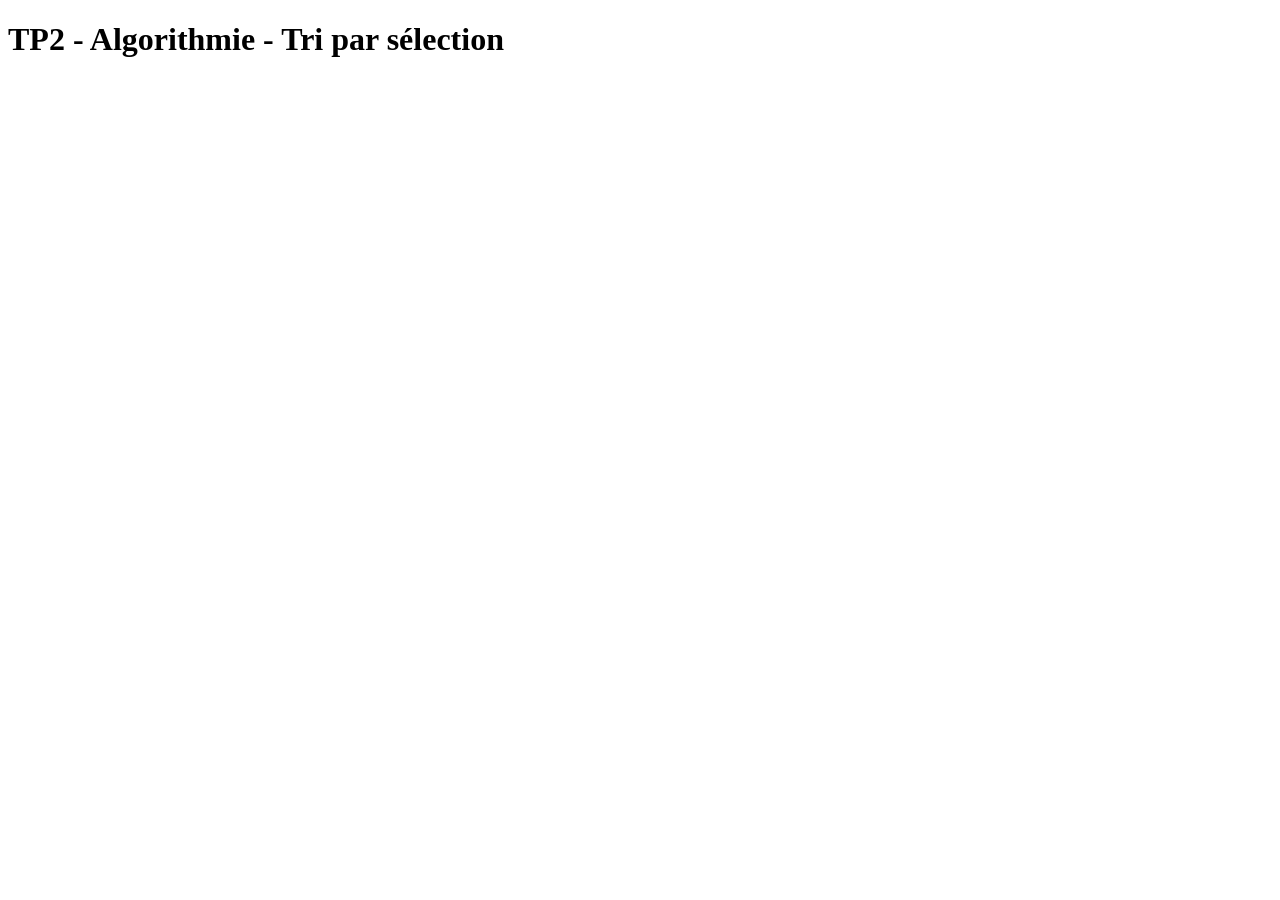
<file: TP2/index.html>
<!DOCTYPE html>
<html lang="fr">
<head>
    <meta charset="UTF-8">
    <title>TP2</title>
</head>
<body>
    <h1 id="titre" class="item">TP2 - Algorithmie - Tri par sélection</h1>
    <script src="script.js"></script>
</body>
</html>
</file>
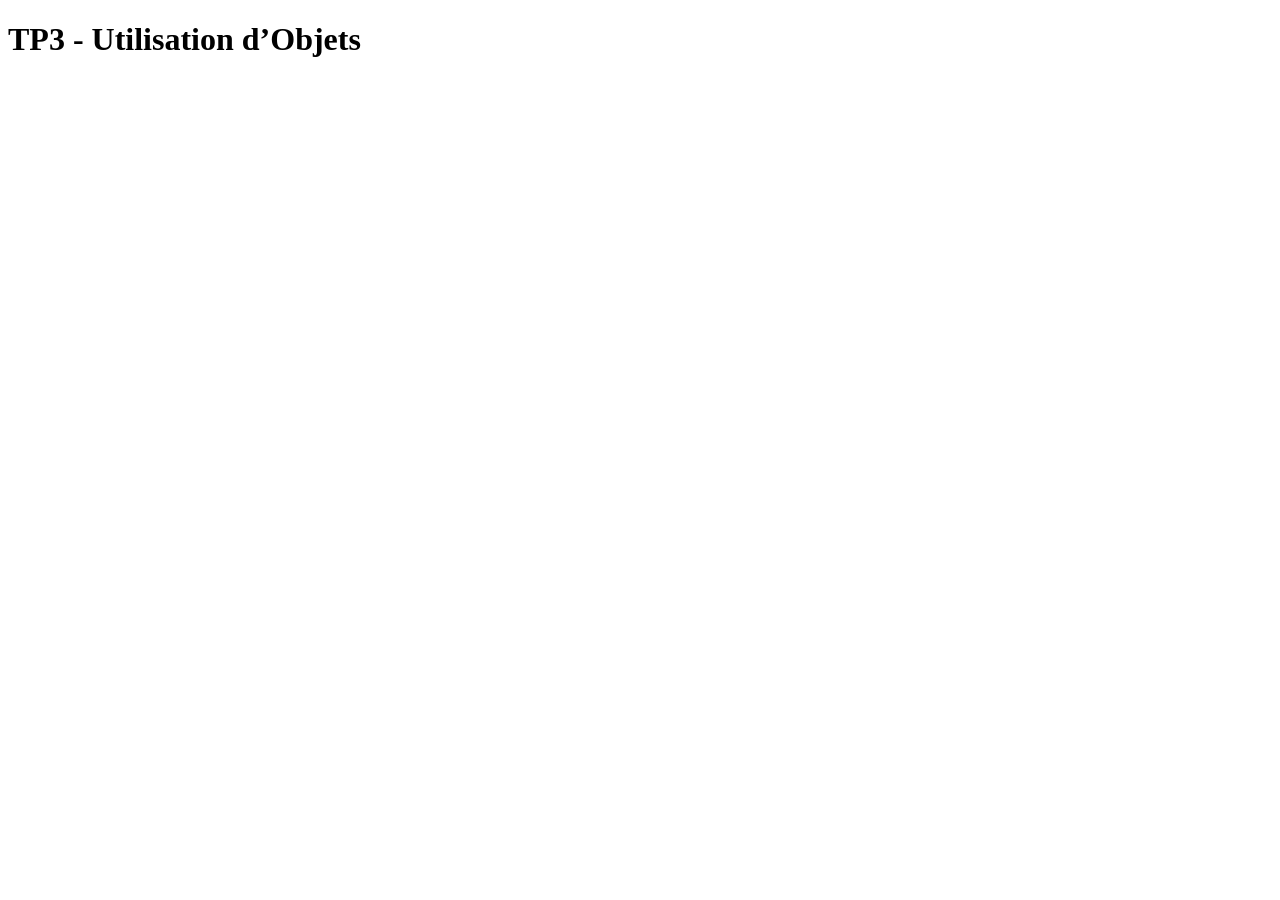
<file: TP3/index.html>
<!DOCTYPE html>
<html lang="fr">
<head>
    <meta charset="UTF-8">
    <title>TP3</title>
</head>
<body>
    <h1 id="titre" class="item">TP3 - Utilisation d’Objets</h1>
    <script src="script.js"></script>
</body>
</html>
</file>
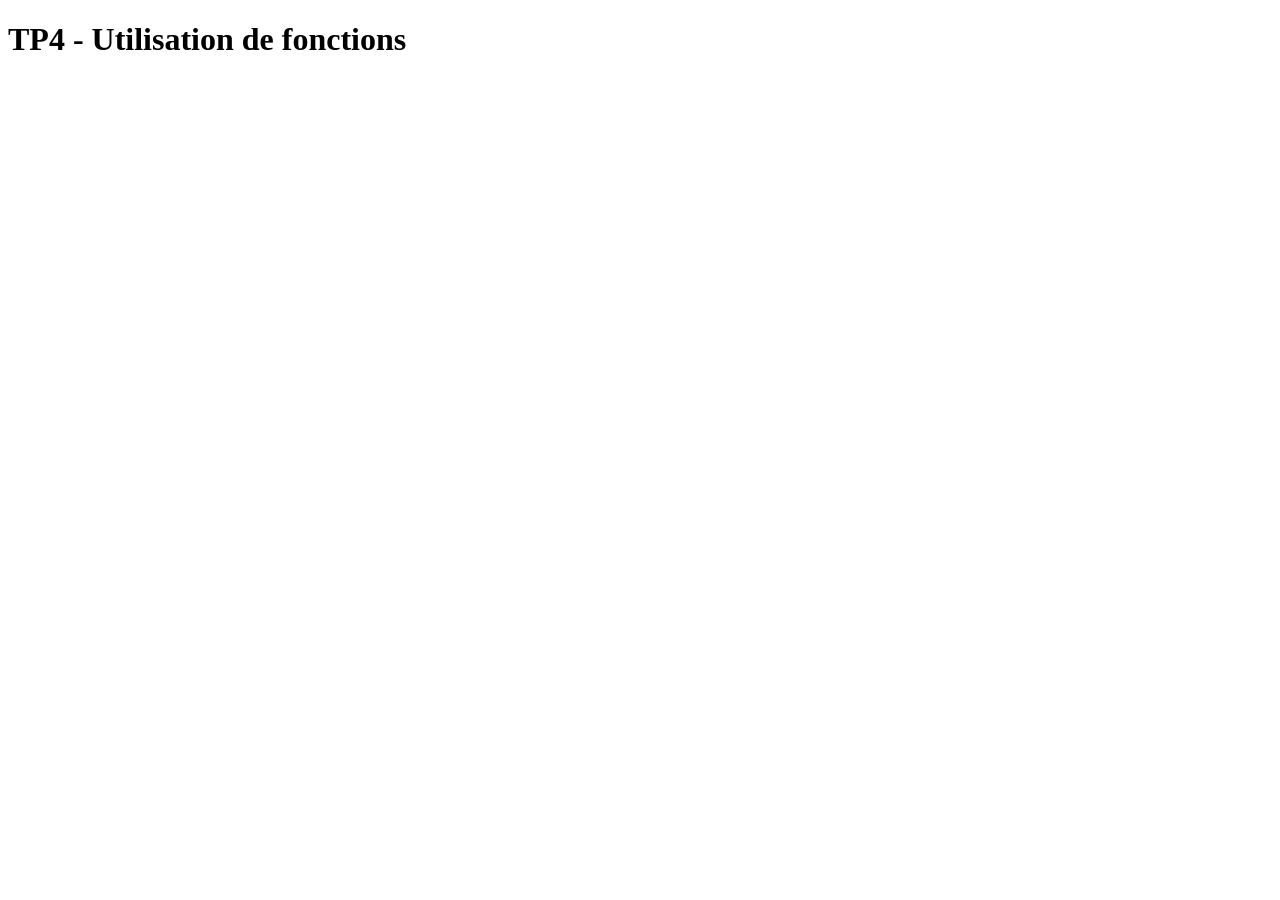
<file: TP4/index.html>
<!DOCTYPE html>
<html lang="fr">
<head>
    <meta charset="UTF-8">
    <title>TP4</title>
</head>
<body>
    <h1 id="titre" class="item">TP4 - Utilisation de fonctions</h1>
    <script src="script.js"></script>
</body>
</html>
</file>
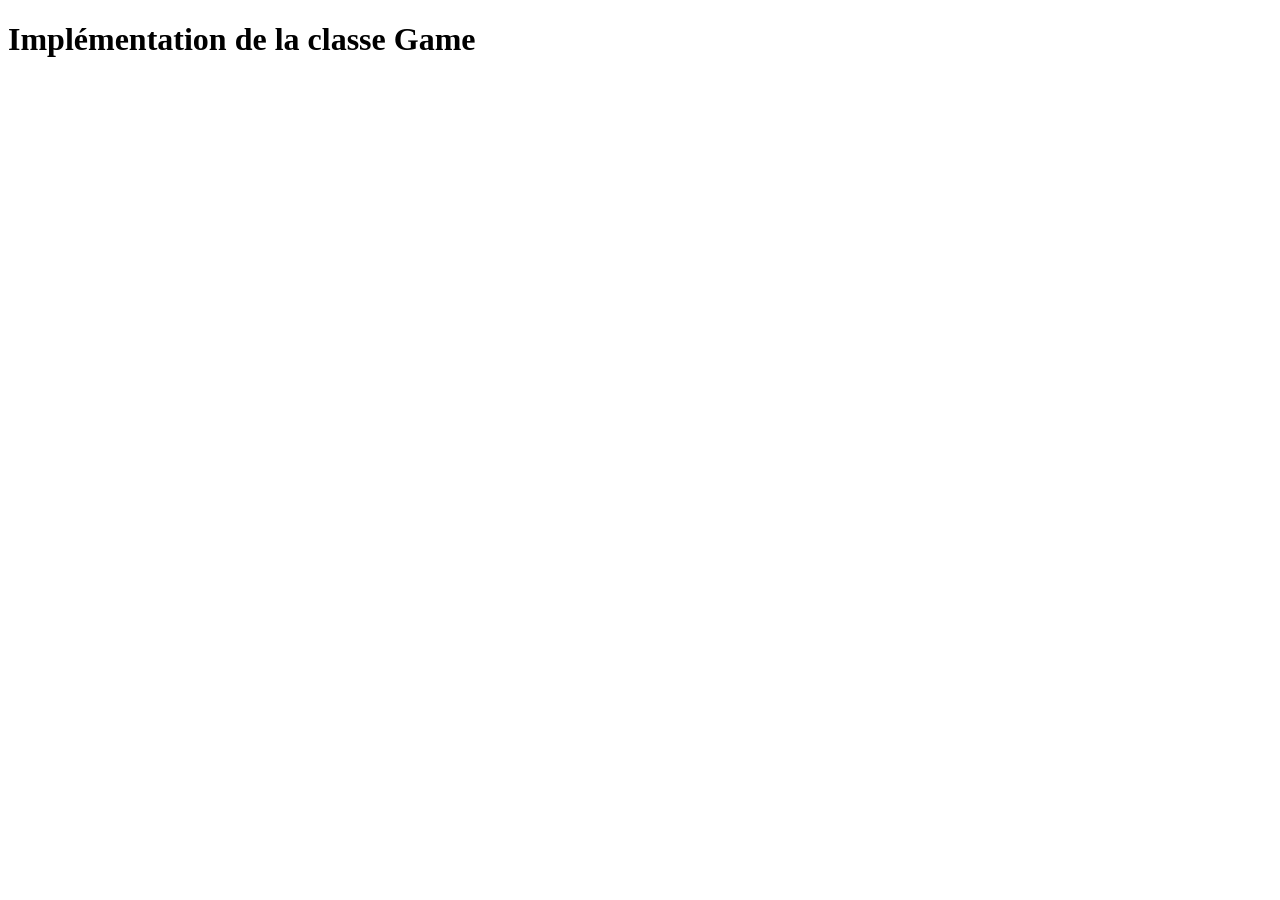
<file: TP7/index.html>
<!DOCTYPE html>
<html lang="fr">
<head>
    <meta charset="UTF-8">
    <title>TP7</title>
</head>
<body>
    <h1 id="titre" class="item">Implémentation de la classe Game</h1>
    <script src="Player.js"></script>
    <script src="Game.js"></script>
</body>
</html>
</file>
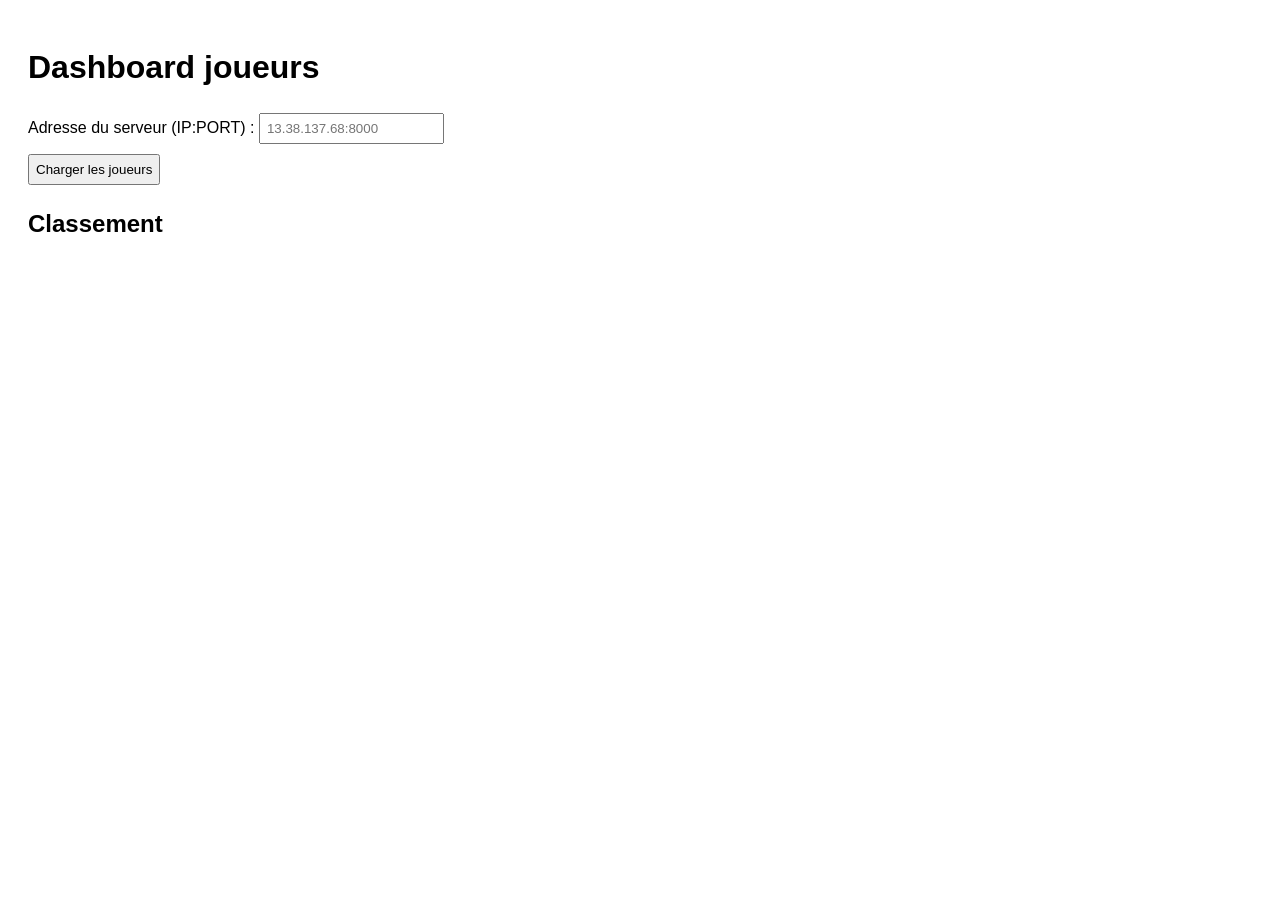
<file: TP10/dashboard.html>
<!doctype html>
<html lang="fr">
  <head>
    <meta charset="UTF-8" />
    <title>Dashboard</title>
    <link rel="stylesheet" type="text/css" href="dashboard.css" />
  </head>
  <body>
    <h1>Dashboard joueurs</h1>
    <form id="serverForm">
      <label>
        Adresse du serveur (IP:PORT) :
        <input
          type="text"
          id="serverAddress"
          placeholder="13.38.137.68:8000"
          required
        />
      </label>
      <br />
      <button type="submit">Charger les joueurs</button>
    </form>
    <p id="errorMessage" class="error"></p>
    <h2>Classement</h2>
    <div id="ranking"></div>

    <script src="dashboard.js"></script>
  </body>
</html>
</file>
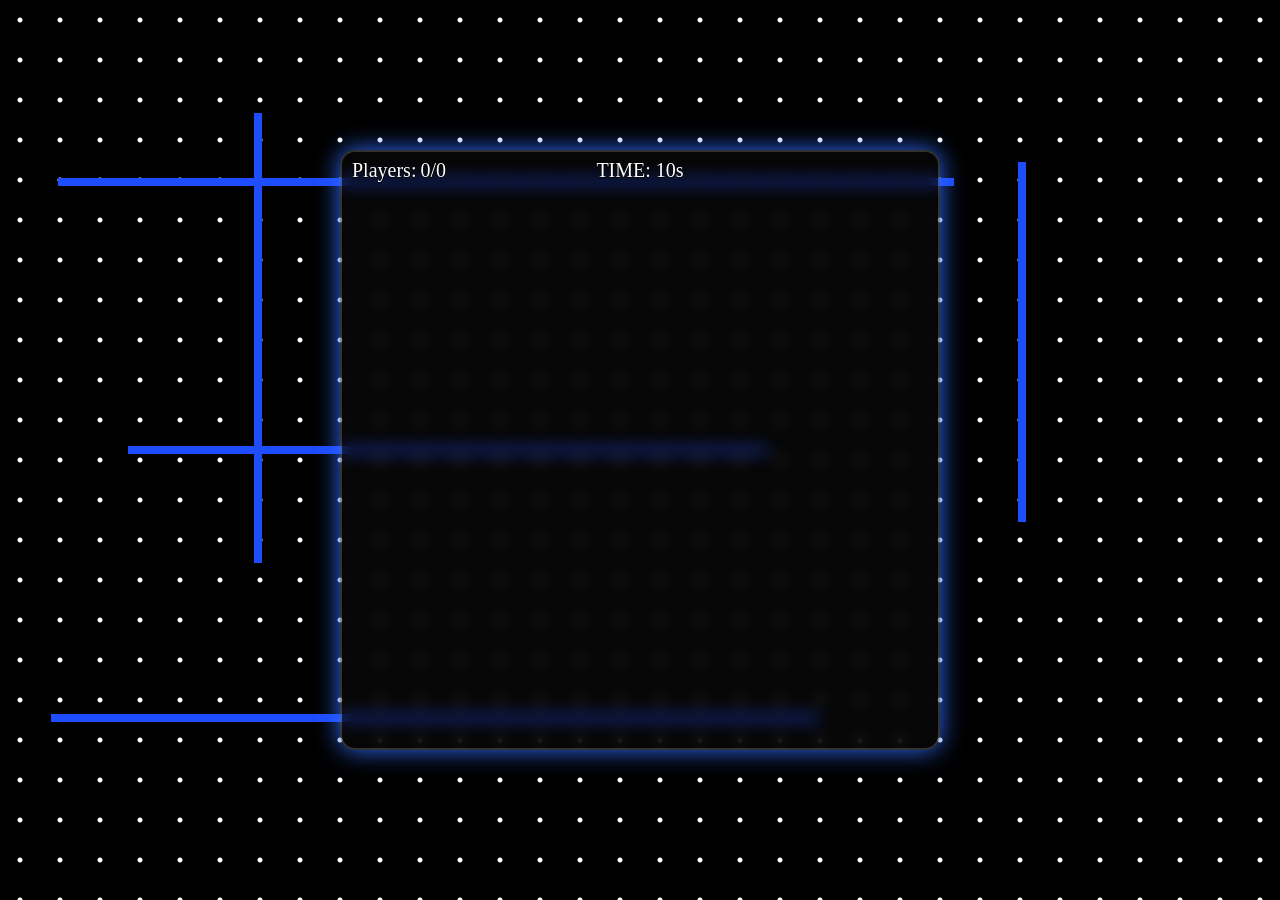
<file: TP10/game.html>
<!doctype html>
<html lang="fr">
  <head>
    <meta charset="UTF-8" />
    <title>TP9</title>
    <link rel="stylesheet" type="text/css" href="game.css" />
  </head>
  <body>
    <!-- 
    <h1 id="titre" class="item">Implémentation de la classe GameController</h1>
    -->
    <div class="pacman-bg">
      <div class="pacman"></div>
    </div>
    <canvas id="gameCanvas"></canvas>
    <div id="StatGame"></div>
    <script type="module" src="main.js"></script>
  </body>
</html>
</file>
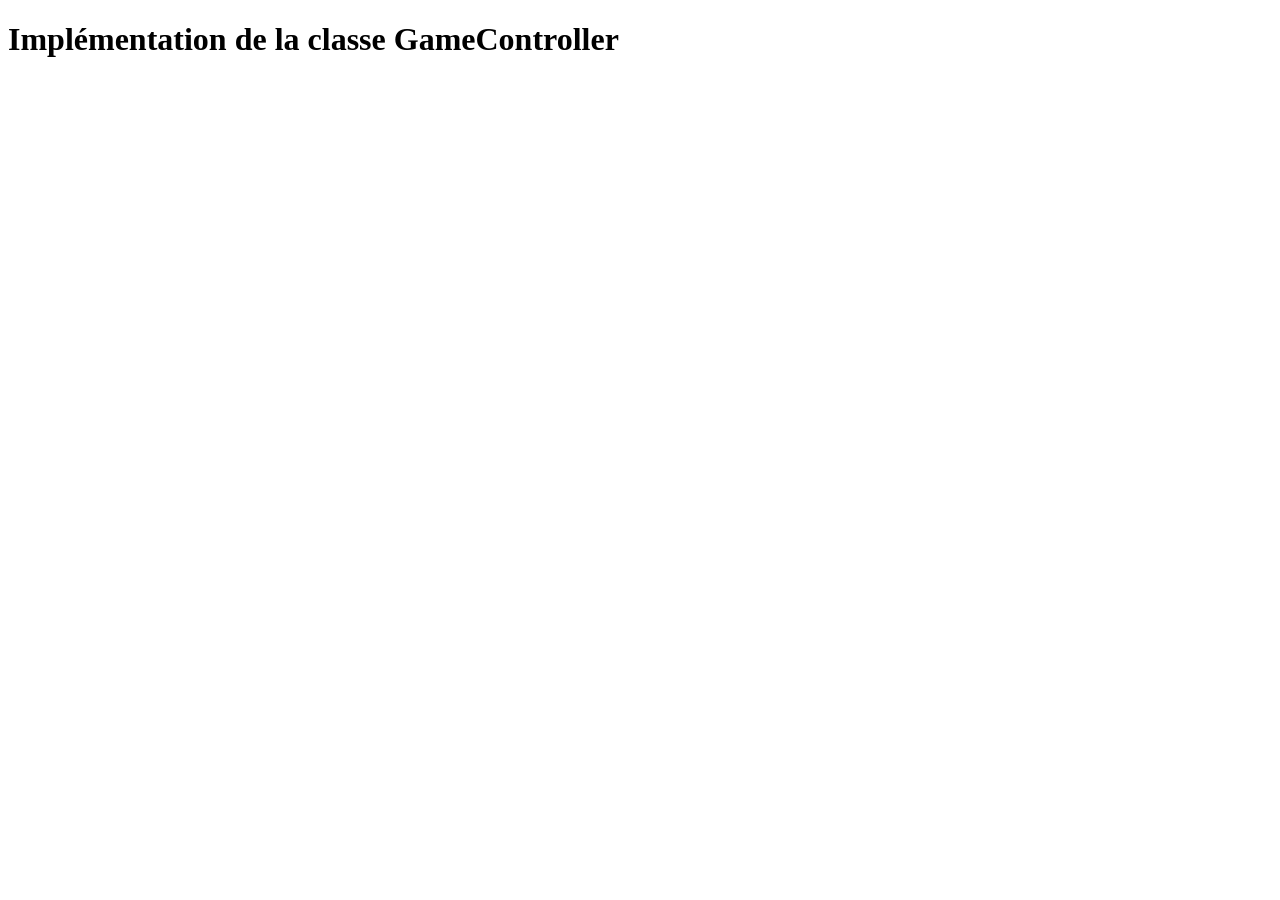
<file: TP8/game.html>
<!DOCTYPE html>
<html lang="fr">
<head>
    <meta charset="UTF-8">
    <title>TP8</title>
</head>
<body>
    <h1 id="titre" class="item">Implémentation de la classe GameController</h1>
    <script src="Player.js"></script>
    <script src="Game.js"></script>
    <script src="GameController.js"></script>
</body>
</html>
</file>
<file: TP10/dashboard.css>
body {
  font-family: Arial, sans-serif;
  padding: 20px;
}
input,
button {
  padding: 6px;
  margin: 5px 0;
}
.error {
  color: red;
}
.player {
  margin: 5px 0;
}
</file>
<file: TP10/game.css>
* {
  margin: 0;
  padding: 0;
  box-sizing: border-box;
  font-family: "Press Start 2P", cursive;
}

body {
  background: radial-gradient(circle at center, #1a1a1a, #000);
  color: #fff;
  height: 100vh;
  overflow: hidden;

  display: flex;
  flex-direction: column;
  justify-content: center;
  align-items: center;
}

.pacman-bg {
  position: fixed;
  inset: 0;
  z-index: -1;
  background-color: #000;

  background-image:
        /* murs horizontaux */
    linear-gradient(#1e4cff 0 0),
    linear-gradient(#1e4cff 0 0),
    linear-gradient(#1e4cff 0 0),
    /* murs verticaux */ linear-gradient(90deg, #1e4cff 0 0),
    linear-gradient(90deg, #1e4cff 0 0),
    /* pastilles */ radial-gradient(circle, #fff 2px, transparent 3px);

  background-size:
    70% 8px,
    50% 8px,
    60% 8px,
    8px 50%,
    8px 40%,
    40px 40px;

  background-position:
    15% 20%,
    20% 50%,
    10% 80%,
    20% 25%,
    80% 30%,
    0 0;

  background-repeat:
    no-repeat, no-repeat, no-repeat, no-repeat, no-repeat, repeat;

  filter: drop-shadow(0 0 6px #2f6bff);
}
/*
.pacman {
  width: 45px;
  height: 45px;
  position: absolute;
  top: 60%;
  left: -50px;

  background: conic-gradient(
    from 60deg,
    transparent 0deg 60deg,
    gold 60deg 360deg
  );

  border-radius: 50%;

  animation:
    chomp 0.18s steps(2) infinite,
    movePacman 12s linear infinite;
}

@keyframes chomp {
  from {
    background: conic-gradient(
      from 80deg,
      transparent 0deg 20deg,
      gold 20deg 360deg
    );
  }
  to {
    background: conic-gradient(
      from 55deg,
      transparent 0deg 70deg,
      gold 70deg 360deg
    );
  }
}

@keyframes movePacman {
  from {
    transform: translateX(0);
  }
  to {
    transform: translateX(110vw);
  }
}
*/
/*
#titre {
  font-size: 1.4rem;
  letter-spacing: 3px;
  margin-bottom: 25px;

  color: #2f6bff;
  text-shadow: 0 0 10px #2f6bff;
}
*/

#gameCanvas {
  width: 600px;
  height: 600px;

  background: rgba(255, 255, 255, 0.05);
  border: 2px solid rgba(255, 255, 255, 0.15);
  border-radius: 15px;
  backdrop-filter: blur(8px);

  box-shadow: 0 0 25px #2f6bff;

  image-rendering: pixelated;
}
</file>
